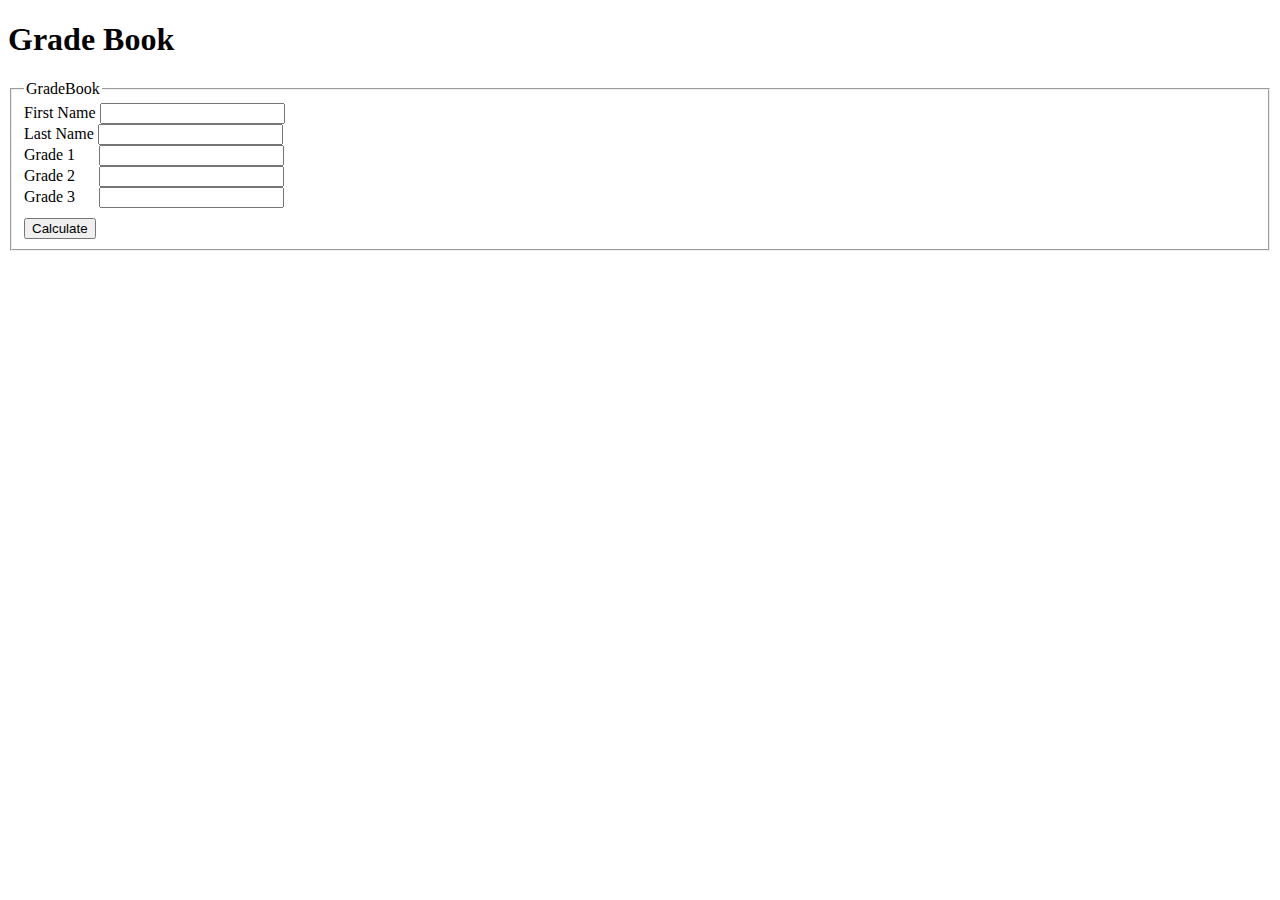
<file: Vscode/Javascript/Grade Book/index.html>
<!DOCTYPE html>
<html lang="en">
<head>
    <meta charset="UTF-8">
    <meta name="viewport" content="width=device-width, initial-scale=1.0">
    <title>GradeBook</title>
    <link rel="stylesheet" href="css.css">
    <script src="javascript.js"></script>
</head>
<body>
    <h1>Grade Book</h1>
    <fieldset>
        <legend>GradeBook</legend>
    First Name    <input type="text" name="firstname" id="firstname">
        <br>
    Last Name    <input type="text" name="lastname" id="lastname">
        <br>
    Grade 1    <input type="text" name="grade1" id="grade1">
        <br>
    Grade 2    <input type="text" name="grade2" id="grade2">
        <br>
    Grade 3    <input type="text" name="grade3" id="grade3">

<br>
<input type="button" value="Calculate" id="calculate" onclick="calculate()">
    </fieldset>
</body>
</html>
</file>
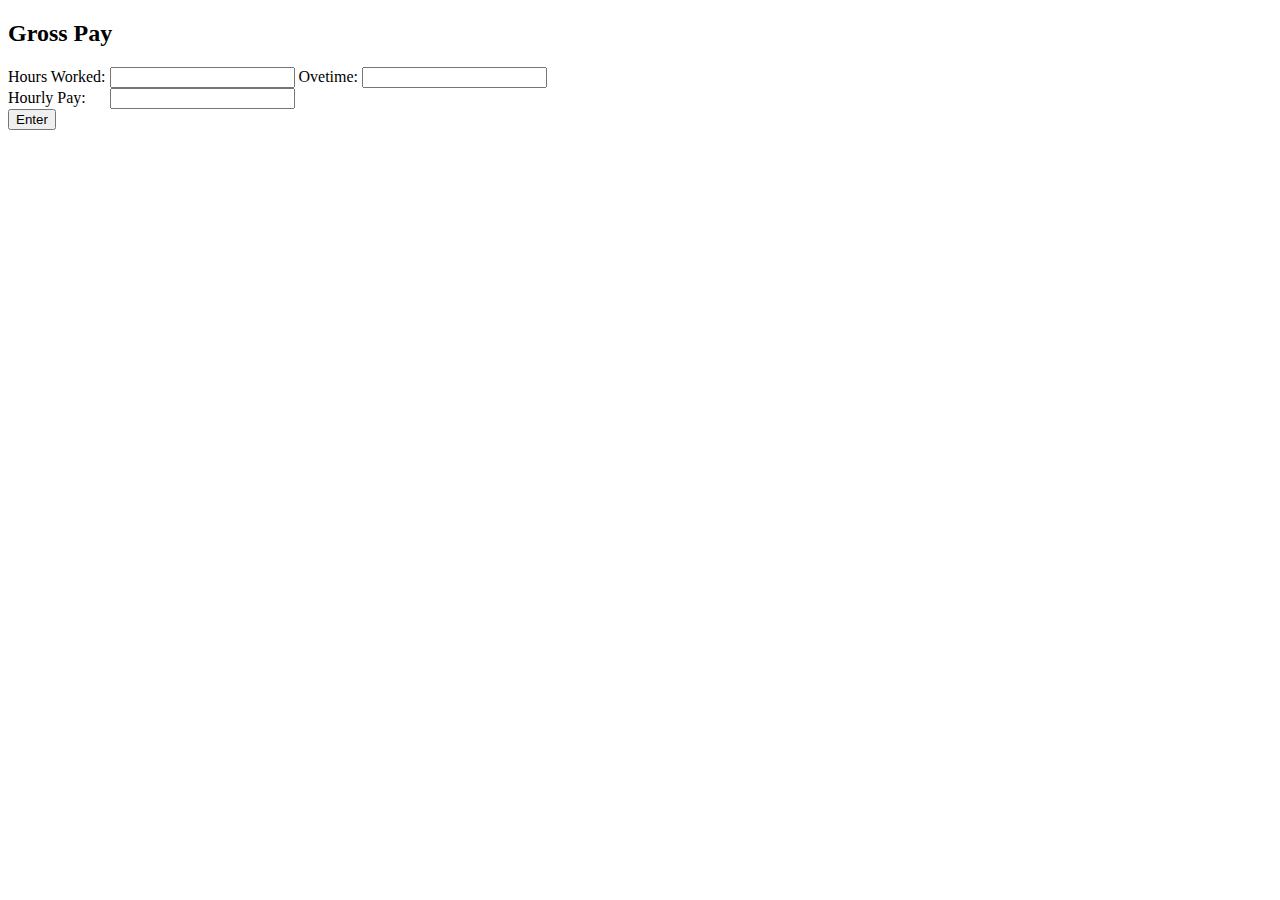
<file: Vscode/Javascript/Gross pay/index.html>
<!DOCTYPE html>
<html lang="en">
<head>
    <meta charset="UTF-8">
    <meta name="viewport" content="width=device-width, initial-scale=1.0">
    <title>Document</title>
    <link rel="stylesheet" href="css.css">
    <script src="js.js"></script>
</head>
<body>
    <h2>Gross Pay </h2>
    Hours Worked: <input type="number" name="number" id="hoursworked">  Ovetime: <input type="number" name="" id="overtime">
    <br>
    Hourly Pay:  <input type="number" id="moneyperhour">
    <br>
    <button onclick="calc()">Enter</button>
</body>
</html>
</file>
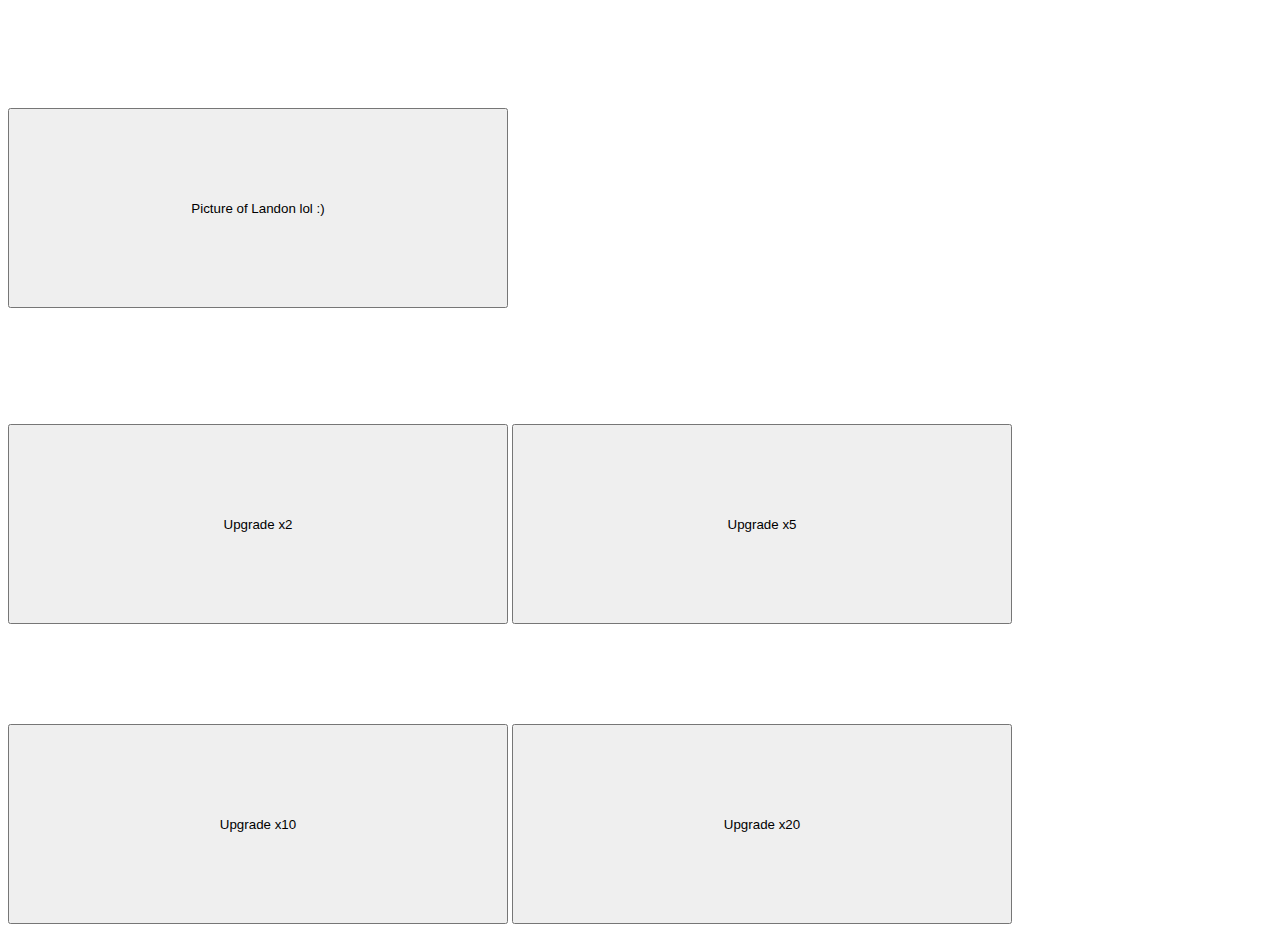
<file: Vscode/Javascript/Landon Click vol1/index.html>
<!DOCTYPE html>
<html lang="en">
<head>
    <meta charset="UTF-8">
    <meta name="viewport" content="width=device-width, initial-scale=1.0">
    <title>Landon Clicker</title>
    <link rel="stylesheet" href="css.css">
    <script src="index.js"></script>
</head>
<body>
    <Button onclick="button()" >Picture of Landon lol :)</Button>
    <p id="button"></p>

    <button onclick="timestwo()">Upgrade x2</button>
    <button onclick="timesfive()">Upgrade x5</button>
    <button onclick="timesten()">Upgrade x10</button>
    <button onclick="timestwenty()">Upgrade x20</button>
</body>
</html>
</file>
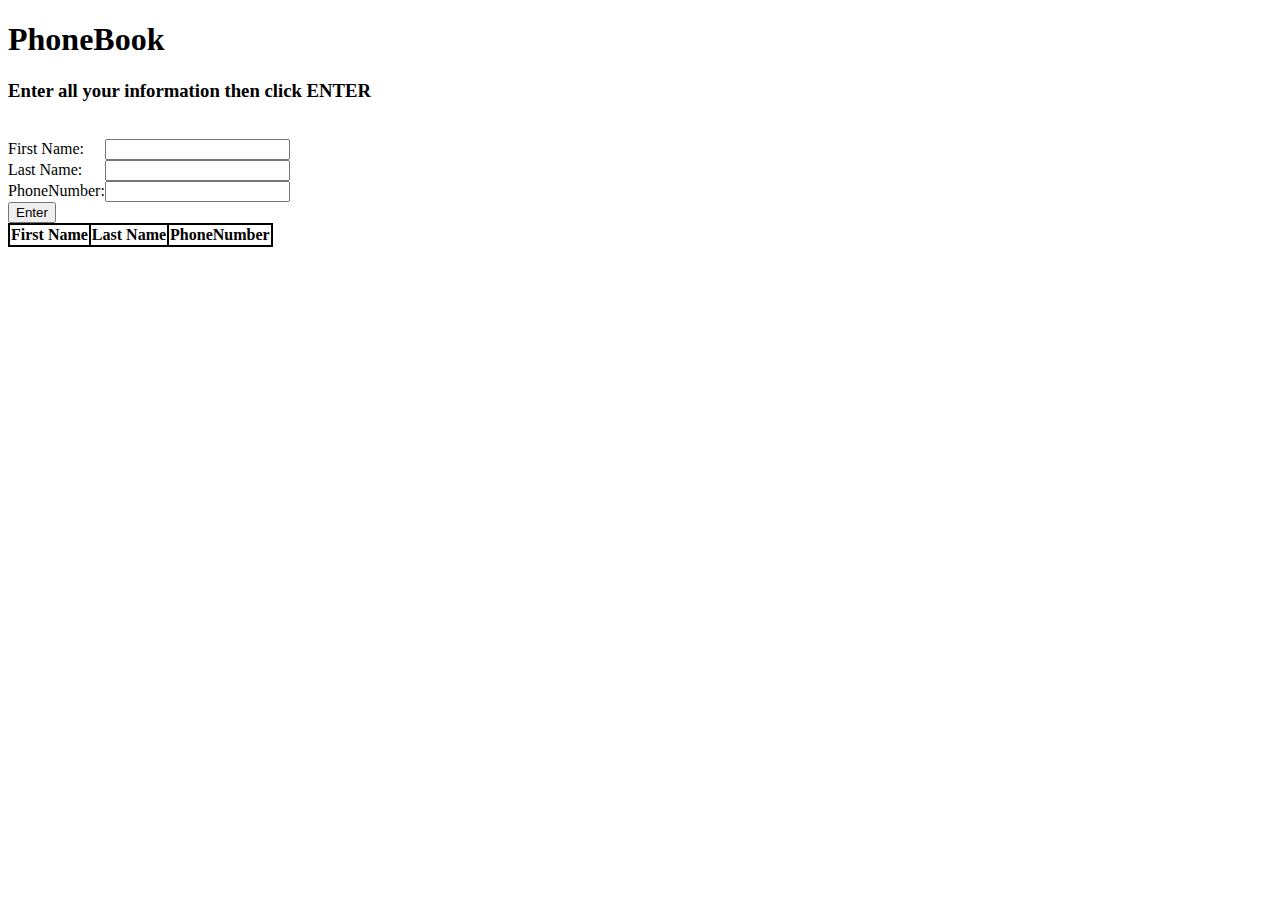
<file: Vscode/Javascript/PhoneBook/index.html>
<!DOCTYPE html>
<html lang="en">
<head>
    <meta charset="UTF-8">
    <meta name="viewport" content="width=device-width, initial-scale=1.0">
    <title>Document</title>
    <script src="javascript.js"></script>
    <link rel="stylesheet" href="css.css">
</head>
<body>
    <h1>PhoneBook</h1>
    <h3>Enter all your information then click ENTER</h3>
    <br>
    First Name:  <input type="text" id="firstname">
    <br>
    Last Name:   <input type="text" id="lastname">
    <br>
    PhoneNumber:<input type="text" id="phonenumber">
    <br>
    <input type="button" value="Enter" onclick="add()">
   <table id="table3">
        <th>First Name</th>
        <th>Last Name</th>
        <th>PhoneNumber</th>
        
    </table>

</body>
</html>
</file>
<file: Vscode/Javascript/Grade Book/css.css>
#grade1, #grade2, #grade3 {
    margin-left: 20px;
}

#calculate{
margin-top: 10px;
}
</file>
<file: Vscode/Javascript/Gross pay/css.css>
#moneyperhour{
margin-left: 20px;
}
</file>
<file: Vscode/Javascript/Landon Click vol1/css.css>
button{
    width: 500px;
    height: 200px;
    margin-top: 100px;
}
</file>
<file: Vscode/Javascript/PhoneBook/css.css>
table, th,tr,td{
    border: 2px solid black;
    border-collapse: collapse;
    width: auto;
    height:auto;
}

 #lastname {
    margin-left: 19px;
}
#firstname{
    margin-left: 17px;
}
</file>
